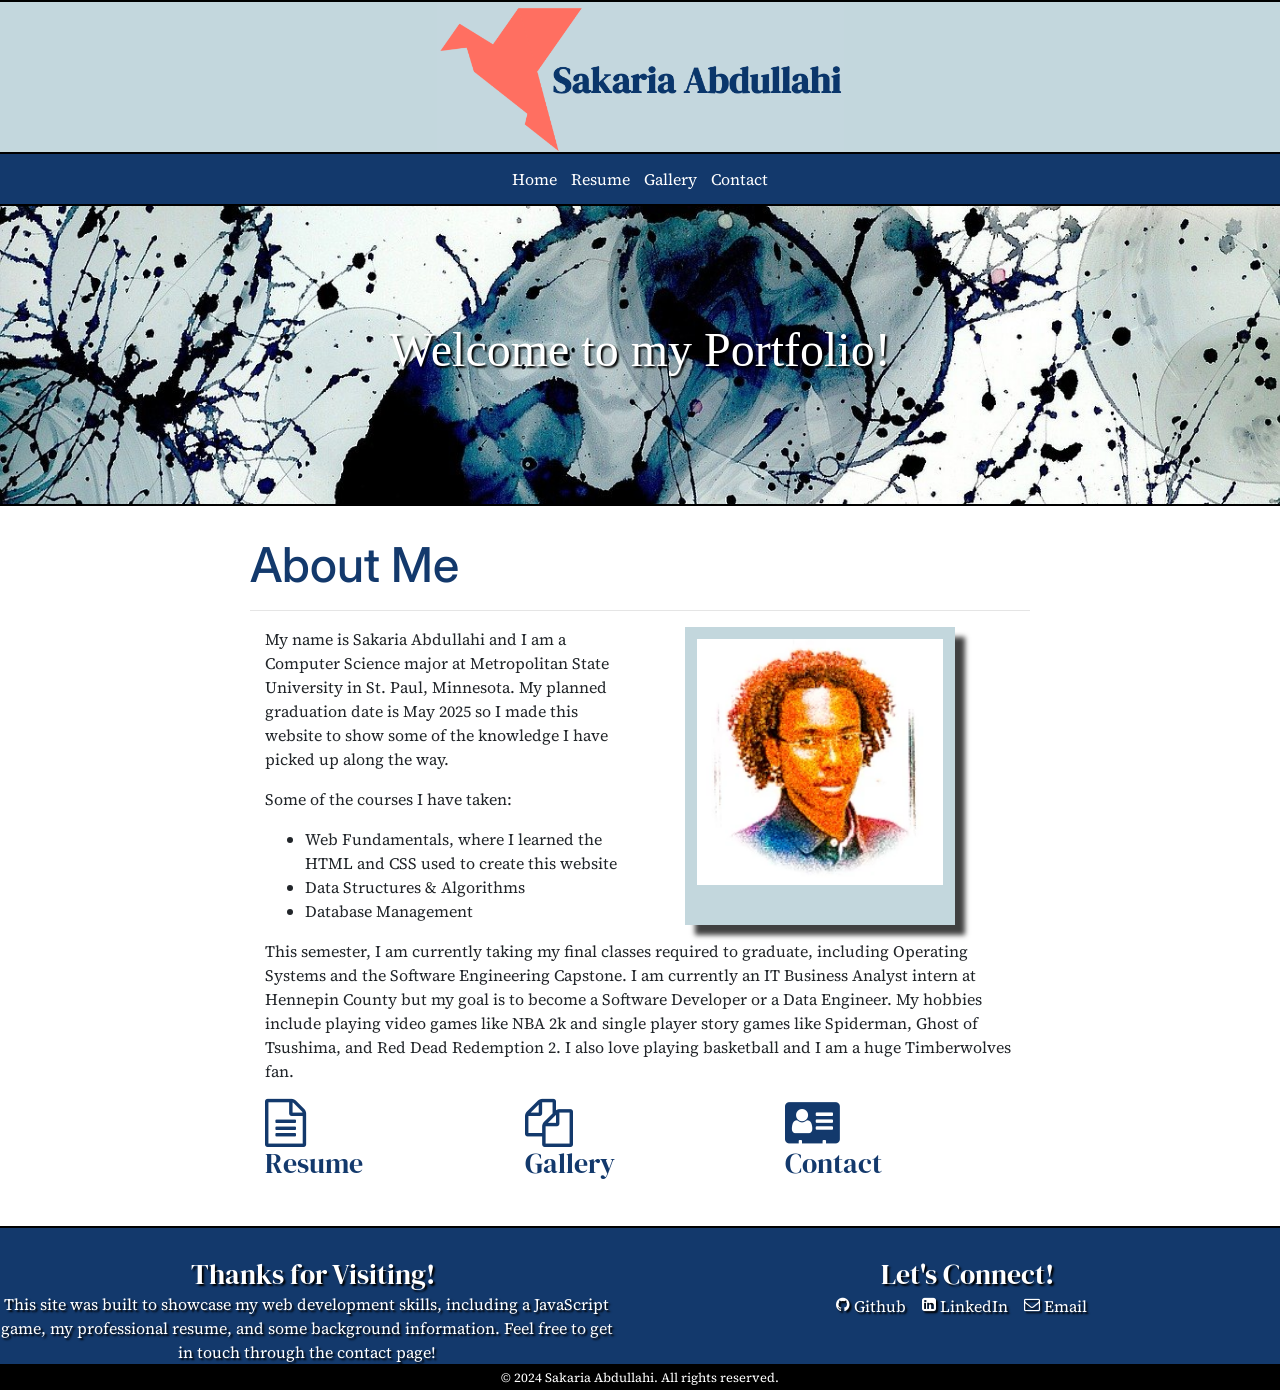
<file: index.html>
<!DOCTYPE html>
<html lang="en">
<head>
	<meta charset="utf-8">
	<meta name="viewport" content="width=device-width, initial-scale=1, minimum-scale=1" />
	<meta name="description" content="Welcome to the portfolio of Sakaria Abdullahi.">
	<title>Sakaria Abdullahi Portfolio::Home</title>
	<!-- Bootstrap Stylesheet-->
	<link rel="stylesheet" href="https://cdn.jsdelivr.net/npm/bootstrap@4.6.1/dist/css/bootstrap.min.css">
	<link rel="stylesheet" href="https://cdnjs.cloudflare.com/ajax/libs/font-awesome/4.7.0/css/font-awesome.min.css">
	<link rel="stylesheet" href="style.css">
</head>
<body>
	<header>
		<img src="images/logo.png" alt="logo" height="150" width="407" class="img-fluid logo">
	</header>

	<nav>
  		<ul>
		    <li><a href="index.html">Home</a></li>
		    <li><a href="resume.html">Resume</a></li>
		    <li><a href="gallery.html">Gallery</a></li>
		    <li><a href="contact.html">Contact</a></li>
  		</ul>
	</nav>

	<!--This is the div for the hero image -->
	<div class="row">
		<div class="col-sm-12">
			<div class="home-hero">
				<h1>Welcome to my Portfolio!</h1>
			</div>
		</div>
	</div>

	<main>
		<h1>About Me</h1>
		<hr></hr>

		<div class="container-fluid">
			<div class="row">
				<div class="col-sm-6">
					<p>My name is Sakaria Abdullahi and I am a Computer Science major at Metropolitan State University in St. Paul, Minnesota. My planned graduation date is May 2025 so I made this website to show some of the knowledge I have picked up along the way.</p>

					<p>Some of the courses I have taken:
						<ul>
							<li>Web Fundamentals, where I learned the HTML and CSS used to create this website</li>
							<li>Data Structures & Algorithms</li>
							<li>Database Management</li>
						</ul>
					</p>
				</div>	

				<div class="col-sm-6">
					<img src="images/sakaria.png" height="1020" width="1020" alt="deep fried picture of Sakaria Abdullahi" class="home-photo">
				</div>
			</div>

			<div class="row">
				<div class="col-sm-12">
					<p>This semester, I am currently taking my final classes required to graduate, including Operating Systems and the Software Engineering Capstone. I am currently an IT Business Analyst intern at Hennepin County but my goal is to become a Software Developer or a Data Engineer. My hobbies include playing video games like NBA 2k and single player story games like Spiderman, Ghost of Tsushima, and Red Dead Redemption 2. I also love playing basketball and I am a huge Timberwolves fan.</p> 
				</div>
			</div>

			<div class="row">
				<div class="col-sm-4">
					<i class="fa fa-file-text-o" aria-hidden="true"></i>
					<h3><a href="resume.html">Resume</a></h3>
					<p></p>
				</div>

				<div class="col-sm-4">
					<i class="fa fa-files-o" aria-hidden="true"></i>
					<h3><a href="gallery.html">Gallery</a></h3>
				</div>

				<div class="col-sm-4">
					<i class="fa fa-address-card" aria-hidden="true"></i>
					<h3><a href="contact.html">Contact</a></h3>
				</div>
			</div>
		</div>		
	</main>

	<footer>
		<div class="row">
			<div class="col-sm-6">
				<h3>Thanks for Visiting!</h3>
				<p>This site was built to showcase my web development skills, including a JavaScript game, my professional resume, and some background information. Feel free to get in touch through the contact page!</p>
			</div>

			<div class="col-sm-6">
				<h3>Let's Connect!</h3>

				<i class="fa fa-github" aria-hidden="true"></i>
				<p><a href="https://github.com/" target="_blank">Github</a></p>

				<i class="fa fa-linkedin-square" aria-hidden="true"></i>
				<p><a href="https://www.linkedin.com/" target="_blank">LinkedIn</a></p>

				<i class="fa fa-envelope-o" aria-hidden="true"></i>
				<p><a href="mailto:fk8776jd@mgo.minnstate.edu">Email</a></p>
			</div>
		</div>

		<div class="copyright">
			<small >&copy; 2024 Sakaria Abdullahi. All rights reserved.</small>
		</div>
	</footer>

	<!--jQuery, Popper, and Bootstrap Javascript files-->
	<script src="https://cdn.jsdelivr.net/npm/jquery@3.6.0/dist/jquery.slim.min.js"></script>
	<script src="https://cdn.jsdelivr.net/npm/popper.js@1.16.1/dist/umd/popper.min.js"></script>
	<script src="https://cdn.jsdelivr.net/npm/bootstrap@4.6.1/dist/js/bootstrap.bundle.min.js"></script>
</body>
</html>
</file>
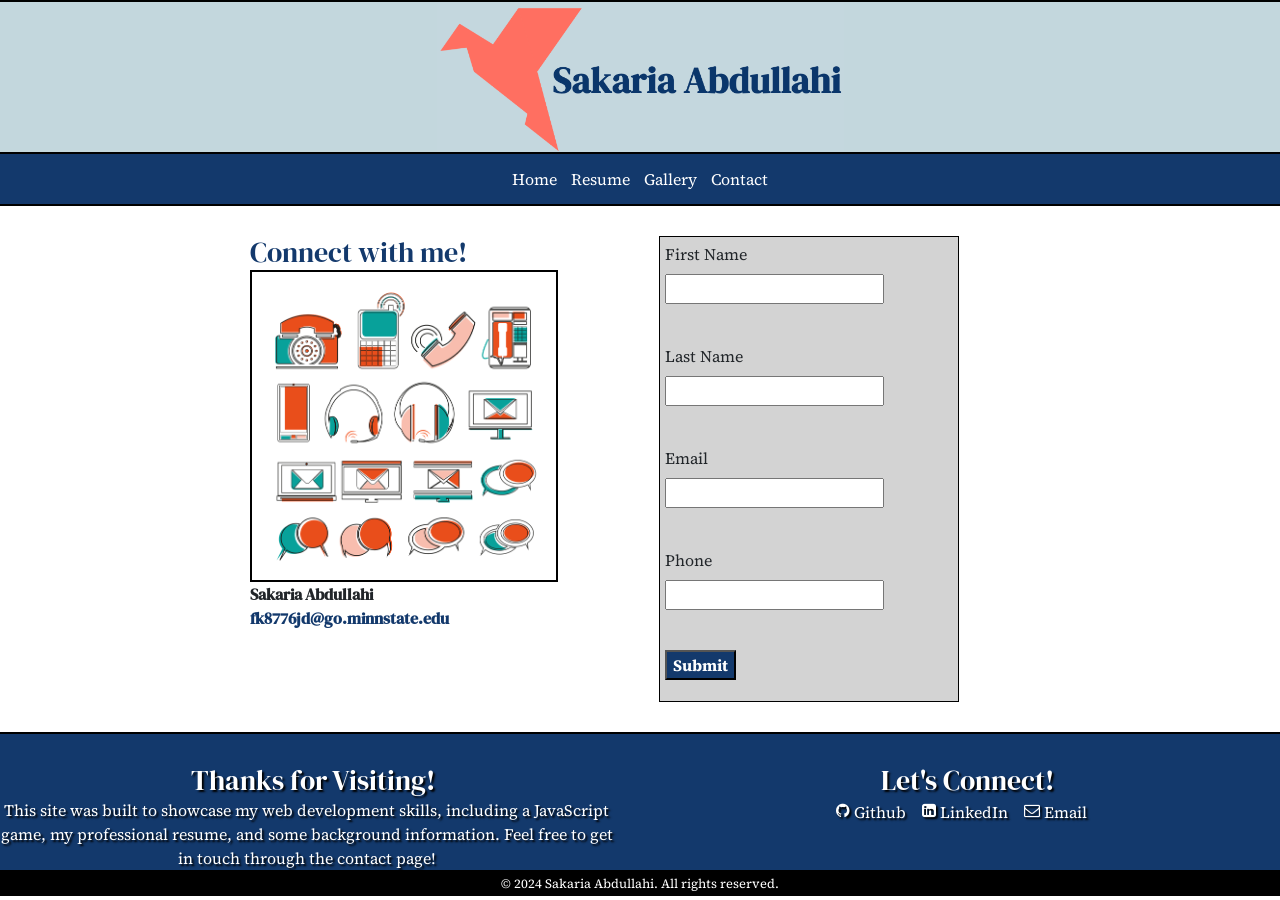
<file: contact.html>
<!DOCTYPE html>
<html lang="en">
<head>
	<meta charset="utf-8">
	<meta name="viewport" content="width=device-width, initial-scale=1, minimum-scale=1" />
	<meta name="description" content="This is the contact page of Sakaria Abdullahi's Portfolio.">
	<title>Sakaria Abdullahi Portfolio::Contact</title>
	<!-- Bootstrap Stylesheet-->
	<link rel="stylesheet" href="https://cdn.jsdelivr.net/npm/bootstrap@4.6.1/dist/css/bootstrap.min.css">
	<link rel="stylesheet" href="https://cdnjs.cloudflare.com/ajax/libs/font-awesome/4.7.0/css/font-awesome.min.css">
	<link rel="stylesheet" href="style.css">
</head>
<body class="contact-page">
	<header>
		<img src="images/logo.png" alt="logo" height="150" width="407" class="img-fluid logo">
	</header>

	<nav>
  		<ul>
		    <li><a href="index.html">Home</a></li>
		    <li><a href="resume.html">Resume</a></li>
		    <li><a href="gallery.html">Gallery</a></li>
		    <li><a href="contact.html">Contact</a></li>
  		</ul>
	</nav>

	<main>
		<div class="row">
			<div class="col-sm-5">
				<h3> Connect with me!</h3>
				<img src="images/contact.png" alt="photo of multiple forms of contacting someone" height="150" width="407" class="img-fluid logo">
				<p> Sakaria Abdullahi</p>
				<p><a href="mailto:fk8776jd@mgo.minnstate.edu">fk8776jd@go.minnstate.edu</a></p>
			</div>

			<div class="col-sm-7">
				<form action="https://webdevstudents.com/portfolio/submit-form.php" method="post">
					<label for="first_name">First Name</label>
					<input type="text" name="first_name" id="first_name"><br>

					<label for="last_name">Last Name</label>
					<input type="text" name="last_name" id="last_name"><br>

					<label for="email">Email</label>
					<input type="email" name="email" id="email"><br>

					<label for="phone">Phone</label>
					<input type="tel" name="phone" id="phone"><br>

					<input type="submit">
				</form>
			</div>
		</div>
	</main>

	<footer>
		<div class="row">
			<div class="col-sm-6">
				<h3>Thanks for Visiting!</h3>
				<p>This site was built to showcase my web development skills, including a JavaScript game, my professional resume, and some background information. Feel free to get in touch through the contact page!</p>
			</div>

			<div class="col-sm-6">
				<h3>Let's Connect!</h3>

				<i class="fa fa-github" aria-hidden="true"></i>
				<p><a href="https://github.com/" target="_blank">Github</a></p>

				<i class="fa fa-linkedin-square" aria-hidden="true"></i>
				<p><a href="https://www.linkedin.com/" target="_blank">LinkedIn</a></p>

				<i class="fa fa-envelope-o" aria-hidden="true"></i>
				<p><a href="mailto:fk8776jd@mgo.minnstate.edu">Email</a></p>
			</div>
		</div>

		<div class="copyright">
			<small >&copy; 2024 Sakaria Abdullahi. All rights reserved.</small>
		</div>
	</footer>

	<!--jQuery, Popper, and Bootstrap Javascript files-->
	<script src="https://cdn.jsdelivr.net/npm/jquery@3.6.0/dist/jquery.slim.min.js"></script>
	<script src="https://cdn.jsdelivr.net/npm/popper.js@1.16.1/dist/umd/popper.min.js"></script>
	<script src="https://cdn.jsdelivr.net/npm/bootstrap@4.6.1/dist/js/bootstrap.bundle.min.js"></script>
	</div>
</body>
</file>
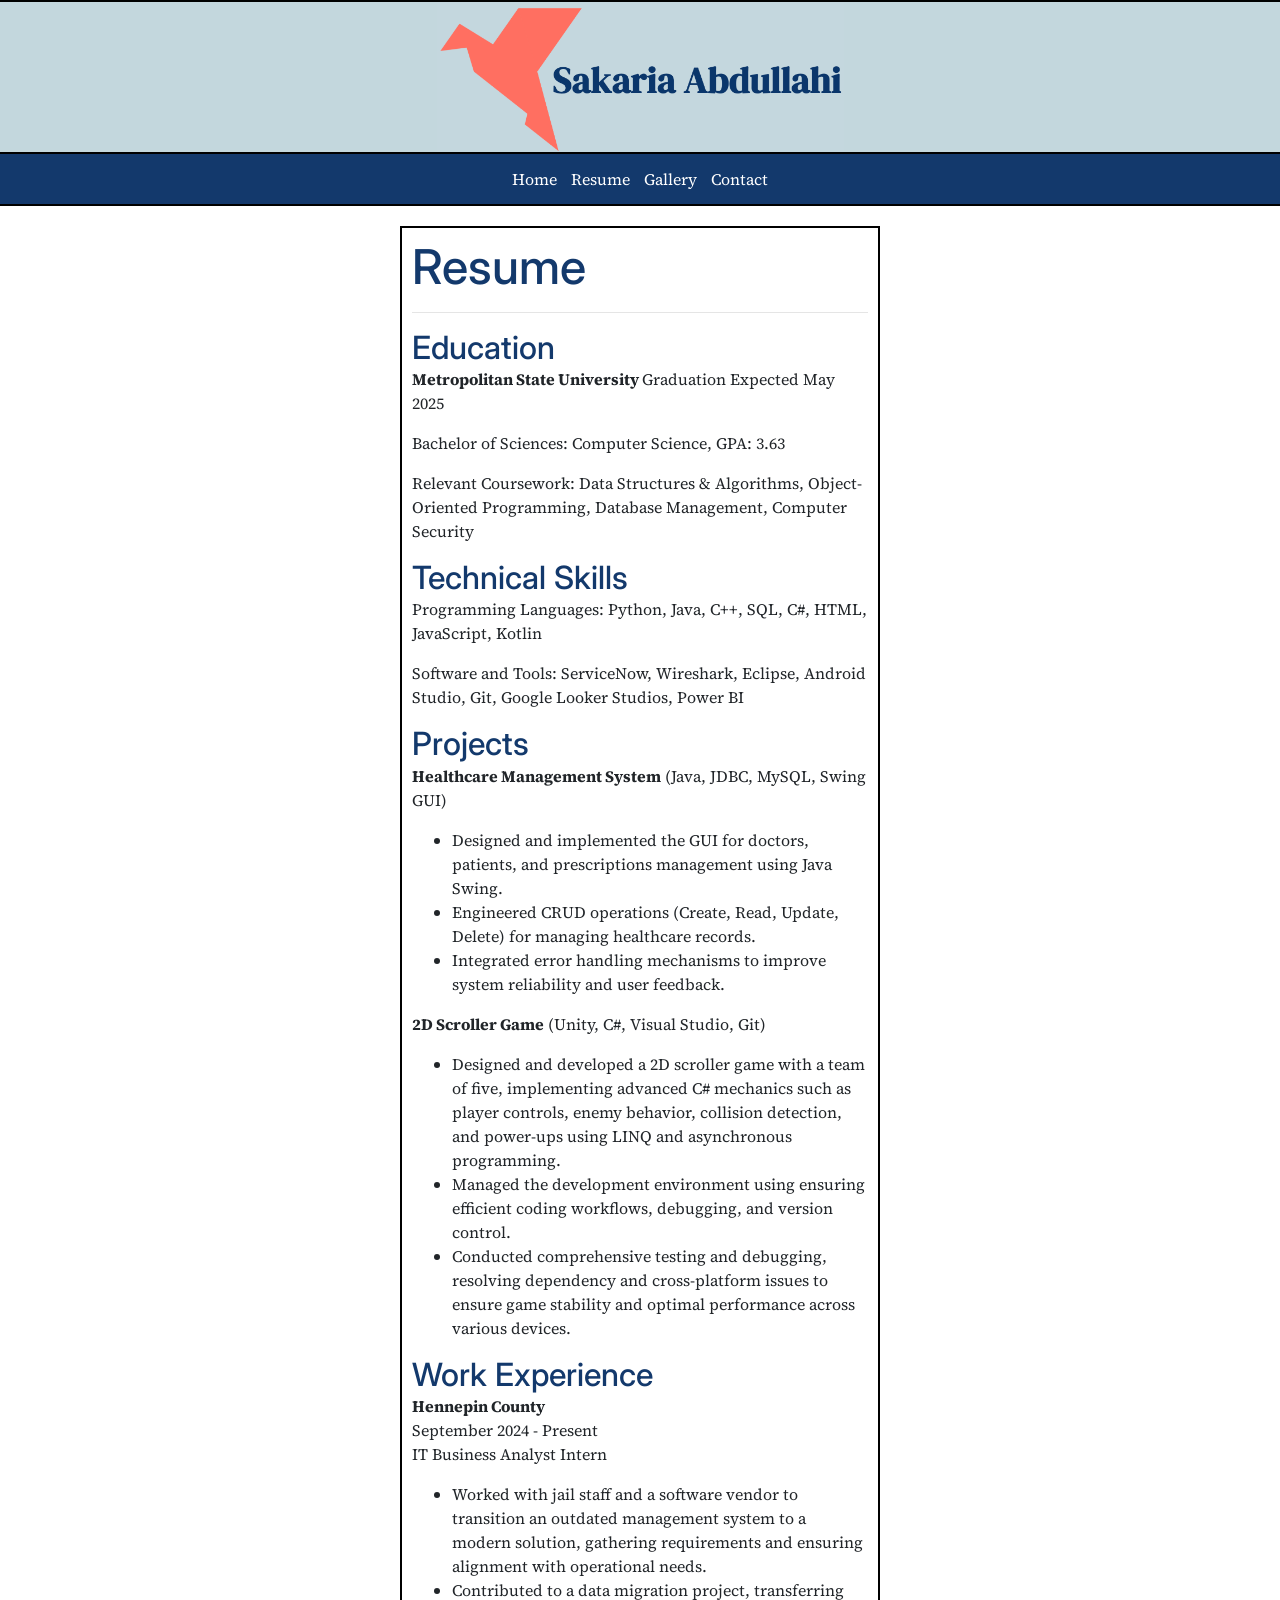
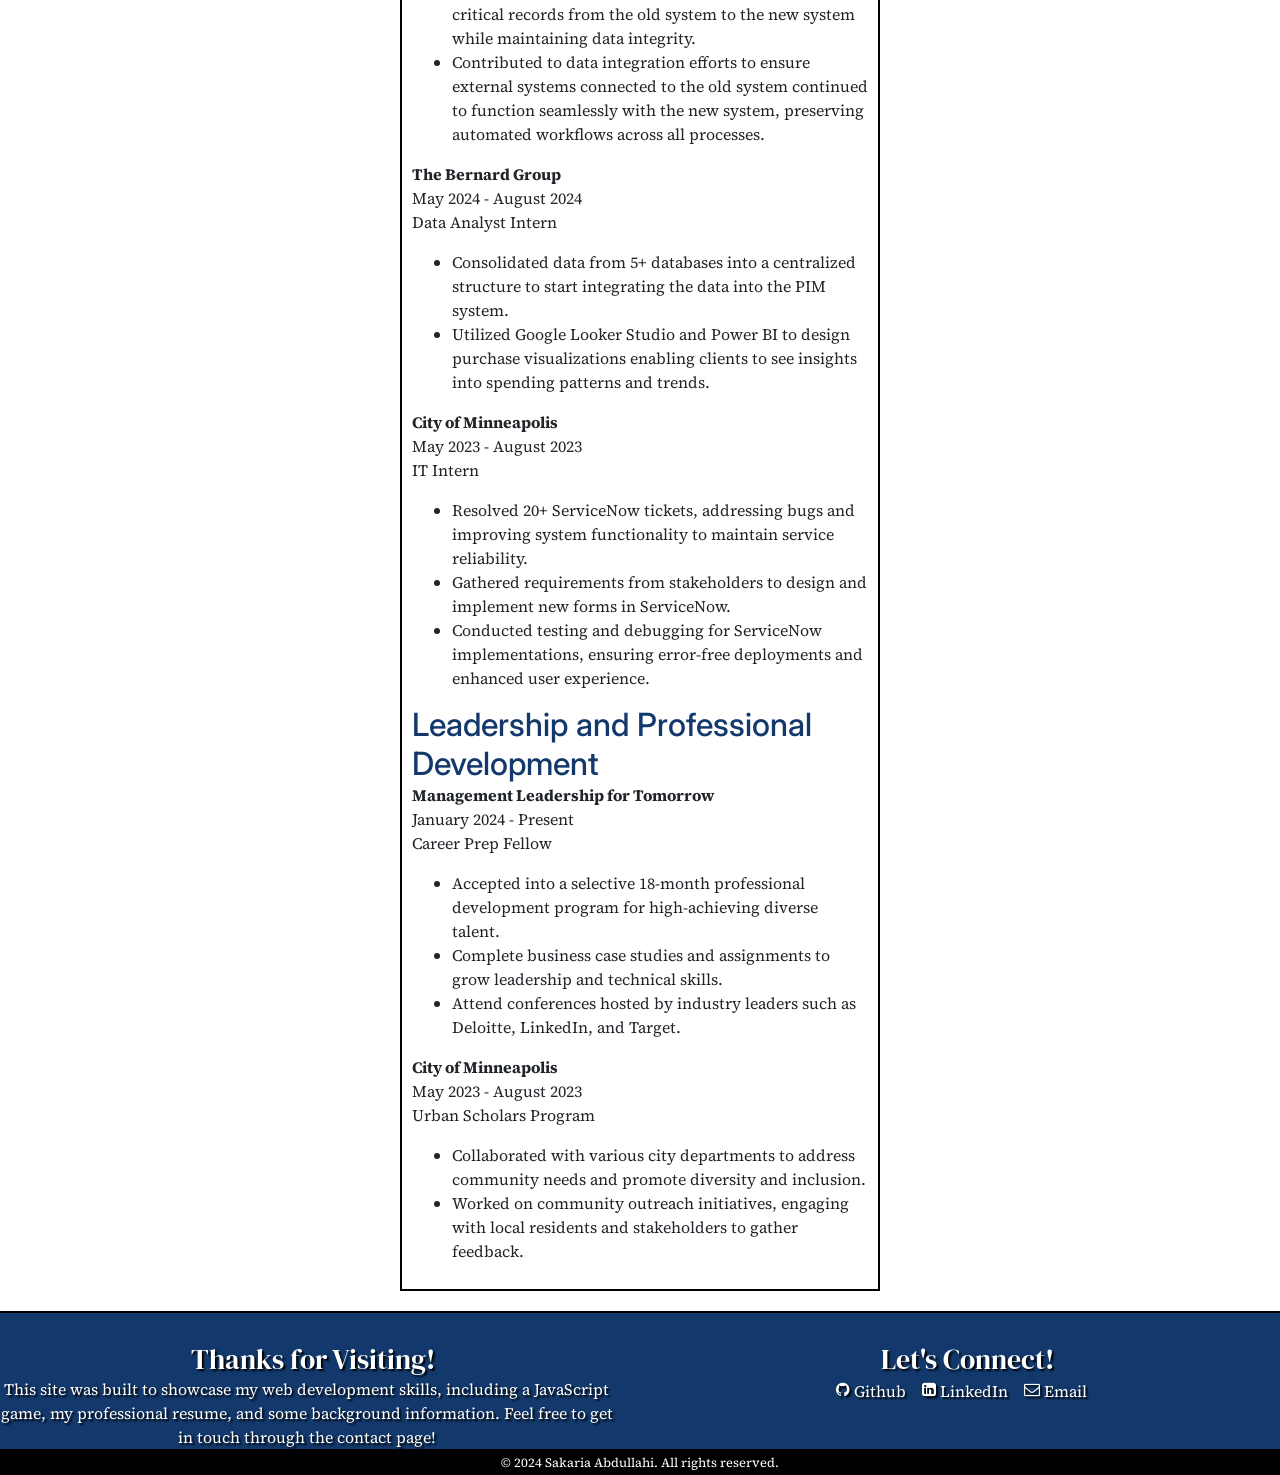
<file: resume.html>
<!DOCTYPE html>
<html lang="en">
<head>
	<meta charset="utf-8">
	<meta name="viewport" content="width=device-width, initial-scale=1, minimum-scale=1" />
	<meta name="description" content="This is the resume page of Sakaria Abdullahi's Portfolio.">
	<title>Sakaria Abdullahi Portfolio::Resume</title>
	<!-- Bootstrap Stylesheet-->
	<link rel="stylesheet" href="https://cdn.jsdelivr.net/npm/bootstrap@4.6.1/dist/css/bootstrap.min.css">
	<link rel="stylesheet" href="https://cdnjs.cloudflare.com/ajax/libs/font-awesome/4.7.0/css/font-awesome.min.css">
	<link rel="stylesheet" href="style.css">
</head>
<body>
	<header>
		<img src="images/logo.png" alt="logo" height="150" width="407" class="img-fluid logo">
	</header>

	<nav>
  		<ul>
		    <li><a href="index.html">Home</a></li>
		    <li><a href="resume.html">Resume</a></li>
		    <li><a href="gallery.html">Gallery</a></li>
		    <li><a href="contact.html">Contact</a></li>
  		</ul>
	</nav>

	<div class="resume-page">
		<main>
			<div class="row">
				<div class="col-sm-12">
					<h1>Resume</h1>
					<hr></hr>

					<h2>Education</h2>
					<p> <b> Metropolitan State University </b> Graduation Expected May 2025</p>
					<p> Bachelor of Sciences: Computer Science, GPA: 3.63 </p>
					<p> Relevant Coursework: Data Structures & Algorithms, Object-Oriented Programming, Database Management, Computer Security</p>

					<h2>Technical Skills</h2>
					<p>Programming Languages: Python, Java, C++, SQL, C#, HTML, JavaScript, Kotlin</p>
					<p>Software and Tools: ServiceNow, Wireshark, Eclipse, Android Studio, Git, Google Looker Studios, Power BI</p>


					<h2>Projects</h2>
					<p><b>Healthcare Management System</b> (Java, JDBC, MySQL, Swing GUI)
						<ul>
							<li>Designed and implemented the GUI for doctors, patients, and prescriptions management using Java Swing.</li>
							<li>Engineered CRUD operations (Create, Read, Update, Delete) for managing healthcare records. </li>
							<li>Integrated error handling mechanisms to improve system reliability and user feedback. </li>
						</ul>
					</p>

					<p><b>2D Scroller Game</b> (Unity, C#, Visual Studio, Git)
						<ul>
							<li>Designed and developed a 2D scroller game with a team of five, implementing advanced C# mechanics such as player controls, enemy behavior, collision detection, and power-ups using LINQ and asynchronous programming.</li>
							<li>Managed the development environment using ensuring efficient coding workflows, debugging, and version control.</li>
							<li>Conducted comprehensive testing and debugging, resolving dependency and cross-platform issues to ensure game stability and optimal performance across various devices.</li>
						</ul>
					</p>

					<h2>Work Experience</h2>

					<p><b>Hennepin County</b><br> 
					September 2024 - Present<br> 
					IT Business Analyst Intern
						<ul>
							<li>Worked with jail staff and a software vendor to transition an outdated management system to a modern solution, gathering requirements and ensuring alignment with operational needs.</li>
							<li>Contributed to a data migration project, transferring critical records from the old system to the new system while maintaining data integrity.</li>
							<li>Contributed to data integration efforts to ensure external systems connected to the old system continued to function seamlessly with the new system, preserving automated workflows across all processes.</li>
						</ul>
					</p>

					<p><b>The Bernard Group</b><br> 
					May 2024 - August 2024<br> 
					Data Analyst Intern
						<ul>
							<li>Consolidated data from 5+ databases into a centralized structure to start integrating the data into the PIM system.</li>
							<li>Utilized Google Looker Studio and Power BI to design purchase visualizations enabling clients to see insights into spending patterns and trends.</li>
						</ul>
					</p>

					<p><b>City of Minneapolis</b><br> 
					May 2023 - August 2023<br> 
					IT Intern
						<ul>
							<li>Resolved 20+ ServiceNow tickets, addressing bugs and improving system functionality to maintain service reliability.</li>
							<li>Gathered requirements from stakeholders to design and implement new forms in ServiceNow.</li>
							<li>Conducted testing and debugging for ServiceNow implementations, ensuring error-free deployments and enhanced user experience.</li>
						</ul>
					</p>

					<h2>Leadership and Professional Development</h2>

					<p><b>Management Leadership for Tomorrow</b><br> 
					January 2024 - Present<br> 
					Career Prep Fellow
						<ul>
							<li>Accepted into a selective 18-month professional development program for high-achieving diverse talent.</li>
							<li>Complete business case studies and assignments to grow leadership and technical skills.</li>
							<li>Attend conferences hosted by industry leaders such as Deloitte, LinkedIn, and Target.</li>
						</ul>
					</p>

					<p><b>City of Minneapolis</b><br> 
					May 2023 - August 2023<br> 
					Urban Scholars Program
						<ul>
							<li>Collaborated with various city departments to address community needs and promote diversity and inclusion.</li>
							<li>Worked on community outreach initiatives, engaging with local residents and stakeholders to gather feedback.</li>
						</ul>
					</p>
				</div>
			</div>
		</main>
	</div>

	<footer>
		<div class="row">
			<div class="col-sm-6">
				<h3>Thanks for Visiting!</h3>
				<p>This site was built to showcase my web development skills, including a JavaScript game, my professional resume, and some background information. Feel free to get in touch through the contact page!</p>
			</div>

			<div class="col-sm-6">
				<h3>Let's Connect!</h3>

				<i class="fa fa-github" aria-hidden="true"></i>
				<p><a href="https://github.com/" target="_blank">Github</a></p>

				<i class="fa fa-linkedin-square" aria-hidden="true"></i>
				<p><a href="https://www.linkedin.com/" target="_blank">LinkedIn</a></p>

				<i class="fa fa-envelope-o" aria-hidden="true"></i>
				<p><a href="mailto:fk8776jd@mgo.minnstate.edu">Email</a></p>
			</div>
		</div>

		<div class="copyright">
			<small >&copy; 2024 Sakaria Abdullahi. All rights reserved.</small>
		</div>
	</footer>

	<!--jQuery, Popper, and Bootstrap Javascript files-->
	<script src="https://cdn.jsdelivr.net/npm/jquery@3.6.0/dist/jquery.slim.min.js"></script>
	<script src="https://cdn.jsdelivr.net/npm/popper.js@1.16.1/dist/umd/popper.min.js"></script>
	<script src="https://cdn.jsdelivr.net/npm/bootstrap@4.6.1/dist/js/bootstrap.bundle.min.js"></script>
</body>
</html>
</file>
<file: style.css>
@import url('https://fonts.googleapis.com/css2?family=Inter:ital,opsz,wght@0,14..32,100..900;1,14..32,100..900&family=Source+Serif+4:ital,opsz,wght@0,8..60,200..900;1,8..60,200..900&display=swap');
@import url('https://fonts.googleapis.com/css2?family=DM+Serif+Display:ital@0;1&display=swap');

body{
   font-family: "Source Serif 4", serif;
   margin: 0;
   border-top: 2px solid black;
}

/* Website Links except the nav */

a:link{
  color: white;
}
a:visited{
  color: white;
}
a:hover{
  color: red;
}
a:active{
  color: violet;
}

h1, h2, h3{
   font-family: "Inter", serif;
   color: #13396C;
   margin: auto;
}

header{
  text-align: center;
  background-color: #C3D7DD;
}

header h1{
  font-family: "DM Serif Display", serif;
  color: #13396C;
  font-size: 4em;
}

/* Navigation */
nav{
  background-color: #13396C;
  border-top: 2px solid #000000;
  border-bottom: 2px solid #000000;
  padding: 5px;
}

nav ul{
  list-style-type: none;
  text-align: center;
  margin: 8px 0;
  padding: 0;
}

nav li{
  display: inline;
  padding: 5px;
}

nav a{
  text-decoration: none;
}

nav a:link{
  color: white;
}

nav a:visited{
  color: white;
}

nav a:hover{
  color: red;
}

nav a:active{
  color: violet;
}

/* Main */
main{
   max-width: 800px;
   margin: 20px auto;
   padding: 10px;
}

main a:link{
  color: #13396C;
}
main a:visited{
  color: black;
}
main a:hover{
  color: red;
}
main a:active{
  color: violet;
}

main h3{
  font-family: "DM Serif Display", serif;
}

/* Footer */
footer {
  color: white;
  text-shadow: 2px 2px 2px black;
  border-top: black 2px solid;
  border-bottom: black 2px solid;
  text-align: center;
  background-color: #13396C;
  padding-top: 30px;
}

footer p{
  display: inline-block;
  vertical-align: middle;
  margin: 0 .75rem 0 0;
}

footer h3{
  color: white;
  font-family: "DM Serif Display", serif;
}

/*CSS without a media query--applies to all sizes unless overridden*/
h1{
    font-size: 3em;
}

.gallery .preview{
    width: 100%;
    height: auto;
}

.gallery .gallery-thumbnails img {
    width: 100px;
    height: 75px;
    margin: 3px 10px 10px 0;
}

.gallery .gallery-thumbnails img:hover {
    opacity: 0.8;
    cursor: pointer;
}


/* CSS Adjustments for Tablets */
@media only screen and (max-width: 1024px) {
  h1{
    font-size: 2em;
  }
}

/* CSS Adjustments for Smartphones */
@media only screen and (max-width: 768px) {
  h1{
    font-size: 1.5em;
  }
}

/* This is the CSS for the hero image */
.home-hero{
   background-image: url(images/hero-image.jpg);
   height: 300px;
   background-size: cover;
   background-position: top center;
   border-bottom: 2px solid black;
}

.home-hero h1{
  color: white;
  font-family: "DM Serif Display;", serif;
  text-shadow: 2px 2px 2px black;
  text-align: center;
  padding-top: 115px;
  font-size: 3em;
  font-weight: normal;
  margin: 0;
}

.home-photo{
  max-width: 75%;
  height: auto;
  box-shadow: 10px 10px 5px 0px rgba(0,0,0,0.75);
  border: 12px solid #C3D7DD;
  border-bottom: 40px solid #C3D7DD;
  margin: 0 0 5px 30px;
}

.resume-body{
  margin: 0;
}

.fa{
  font-size: 5em;
  color: #13396C;
}

footer .fa{
  font-size: 1em;
  color: white;
}

.copyright{
  background: black;
}

.col-sm-2{
  text-align: center;
}

.resume-page main{
  width: 480px;
  border: 2px solid black;
}
.umrah-page main{
  max-width: 1200px;
}

.umrah-page .hero-image{
  box-shadow: 10px 10px 15px 0px rgba(0,0,0,0.75);
  border: 12px solid white;
}

.fa{
  font-size: 3em;
  color: #13396C;
}

.umrah-page footer .fa{
  font-size: 1em;
  color: white;
}

.umrah-page footer{
  background-image: none;
  background-color: #13396C;
  border-top: 2px solid black;
}

.umrah-page footer p{
  display: inline-block;
  vertical-align: middle;
  margin: 0 .75rem 0 0;
}

.umrah-page .copyright{
  background: black;
}

.umrah-page h1{
  font-family: "DM Serif Display", serif;
  text-align: center;
}

.umrah-page h3{
  color: white;
  font-family: "DM Serif Display", serif;
}

.umrah-page .col-sm-2{
  text-align: center;
}

form{
  background-color: lightgray;
  border: 1px solid black;
  padding: 5px;
  width: 300px;
  margin: 0 auto;
}

label{
    float: left;
    width: 8em;
    padding-right: 1em;
}

input, textarea{
    margin-bottom: 1em;
    display: block;
}

input[type=submit]{
    display: block;
    background-color: #13396C;
    font-weight: bold;
    color: white;
}

.contact-page .col-sm-5 p{
  font-weight: bold;
  font-family: "DM Serif Display", serif;
  margin: 0 auto;
}

.contact-page .col-sm-5 .logo{
  border: 2px solid black;
}
</file>
